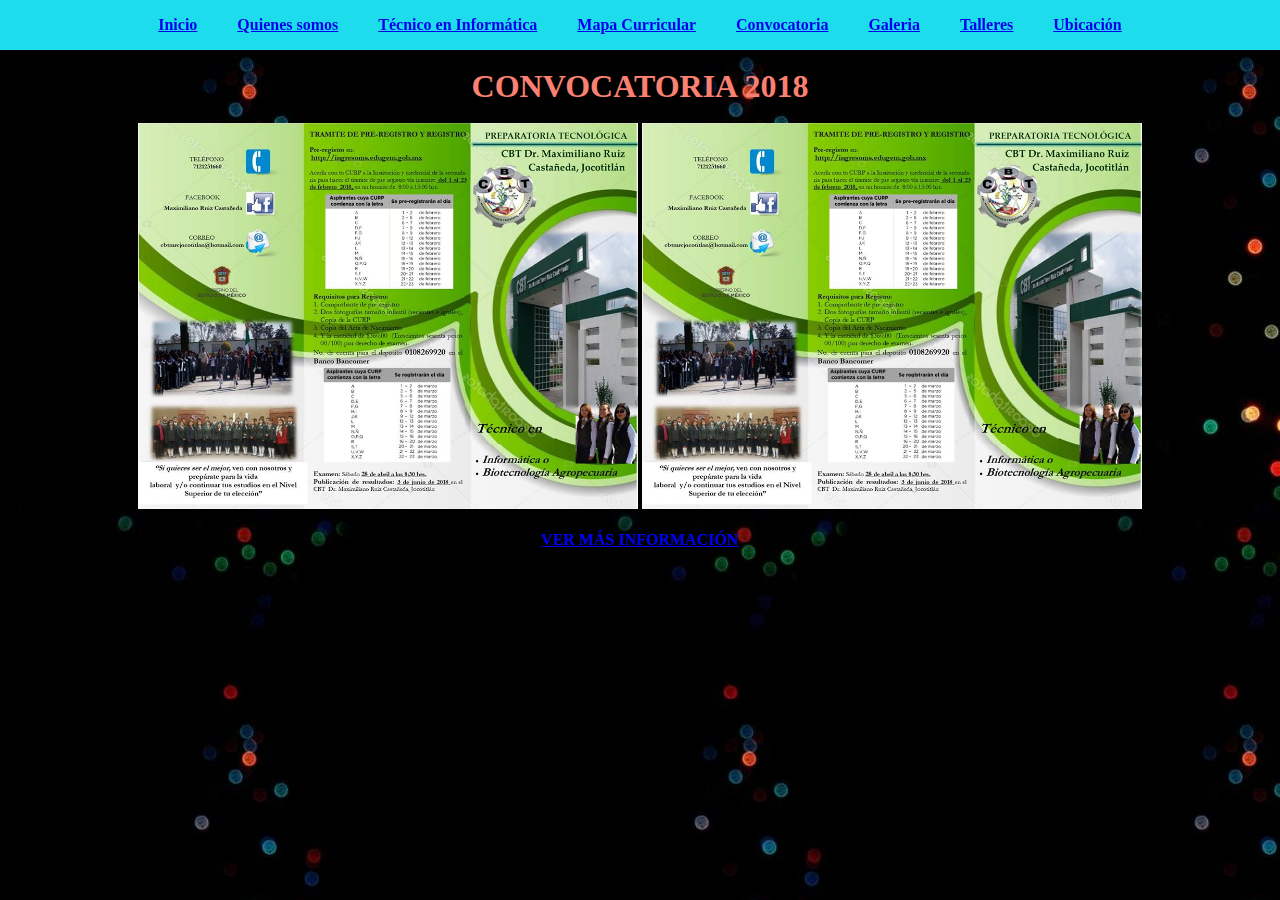
<file: convocatoria.html>
<!DOCTYPE html>
<html>
<head>
	<meta charset="utf-8">
	<meta http-equiv="content-type" content="text/html;charset=iso-8859-1">
	<title>CONVOCATORIA</title>
	<link rel="stylesheet" type="text/css" href="estilos.css">
</head>

<body background="imagenes/fondo5.jpg">
	<header>
		<nav class="menu">
			<ul >
				<li><a href="index.html">Inicio</a></li>
				<li><a href="quienes somos.html">Quienes somos</li></a>
				<li><a href="tecinfo.html">Técnico en Informática</a>
				<ul>
					<li><a href="Sistemariego.html">Proyecto Transversal</li></a>
					<li><a href="Pracobservacion.html">Practicas de Observación</li></a>
					<li><a href="Pracejecucion.html">Practicas de Ejecución</li></a>
					<li><a href="Estadias.html">Estadías</li></a>
				</ul>

				</li>
				<li><a href="mapacurricular.html">Mapa Curricular</a></li>
				<li><a href="convocatoria.html">Convocatoria</a></li>
				<li><a href="galeria.html">Galeria</a></li>
				<li><a href="talleres.html">Talleres</a></li>
				<li><a href="ubicacion.html">Ubicación</a></li>
			</ul>
		</nav>
	</header>

	<br>
	<center><h1>CONVOCATORIA 2018</h1></center>
	<br>
	<center><img src="imagenes/folleto1.jpg" width="500" heigh="500"> <img src="imagenes/folleto1.jpg" width="500" heigh="500"></center>
	<br>
	<center><a href="http://ingresoms.edugem.gob.mx/assets/convocatoria-2018.pdf"> VER MÁS INFORMACIÓN </a></center>


	

</body>
</html>
</file>
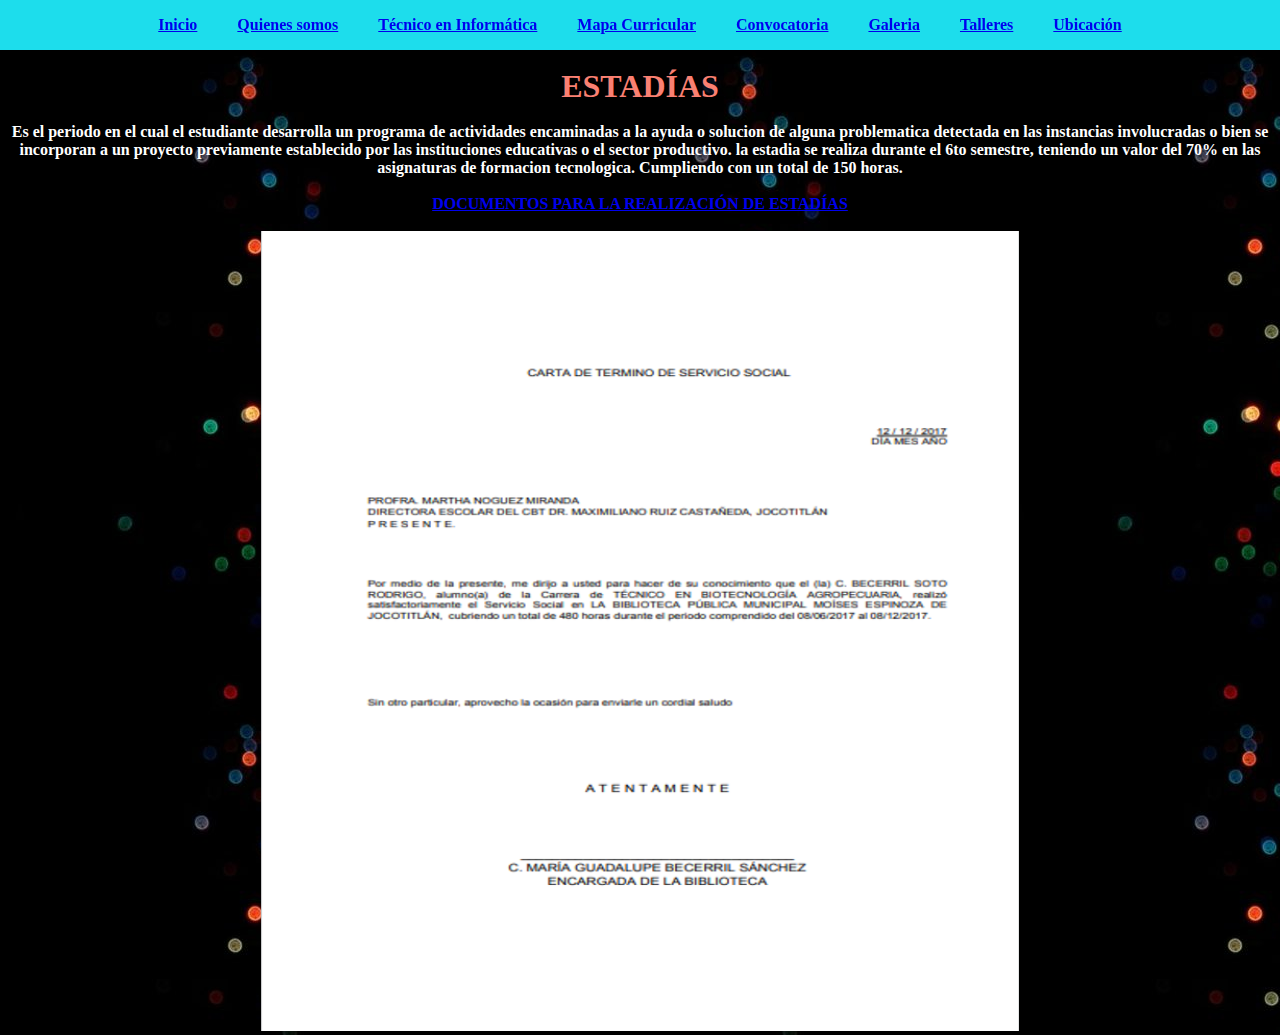
<file: Estadias.html>
<!DOCTYPE html>
<html>
<head>
	<meta charset="utf-8">
	<meta http-equiv="content-type" content="text/html;charset=iso-8859-1">
	<title>ESTADÍAS</title>
	<link rel="stylesheet" type="text/css" href="estilos.css">
</head>

<body background="imagenes/fondo5.jpg">
	<header>
		<nav class="menu">
			<ul >
				<li><a href="index.html">Inicio</a></li>
				<li><a href="quienes somos.html">Quienes somos</li></a>
				<li><a href="tecinfo.html">Técnico en Informática</a>
				<ul>
					<li><a href="Sistemariego.html">Proyecto Transversal</li></a>
					<li><a href="Pracobservacion.html">Practicas de Observación</li></a>
					<li><a href="Pracejecucion.html">Practicas de Ejecución</li></a>
					<li><a href="Estadias.html">Estadías</li></a>
				</ul>

				</li>
				<li><a href="mapacurricular.html">Mapa Curricular</a></li>
				<li><a href="convocatoria.html">Convocatoria</a></li>
				<li><a href="galeria.html">Galeria</a></li>
				<li><a href="talleres.html">Talleres</a></li>
				<li><a href="ubicacion.html">Ubicación</a></li>
			</ul>
		</nav>
	</header>

	<br>
	<center><h1>ESTADÍAS</h1></center>
	<br>
	<center><p>Es el periodo en el cual el estudiante desarrolla un programa de actividades encaminadas a la ayuda o solucion de alguna problematica detectada en las instancias involucradas o bien se incorporan a un proyecto previamente establecido por las instituciones educativas o el sector productivo. la estadia se realiza durante el 6to semestre, teniendo un valor del 70% en las asignaturas de formacion tecnologica. Cumpliendo con un total de 150 horas.</p></center>
	<br>
	<center><a href="https://drive.google.com/drive/folders/1DtvXrK2XKx-fECO6xuW3B2t6zcv47b59">DOCUMENTOS PARA LA REALIZACIÓN DE ESTADÍAS</a></center>
	<br>
	<center><img src="imagenes/servicio1.png" whit="300" height="800"></center>

</body>
</html>
</file>
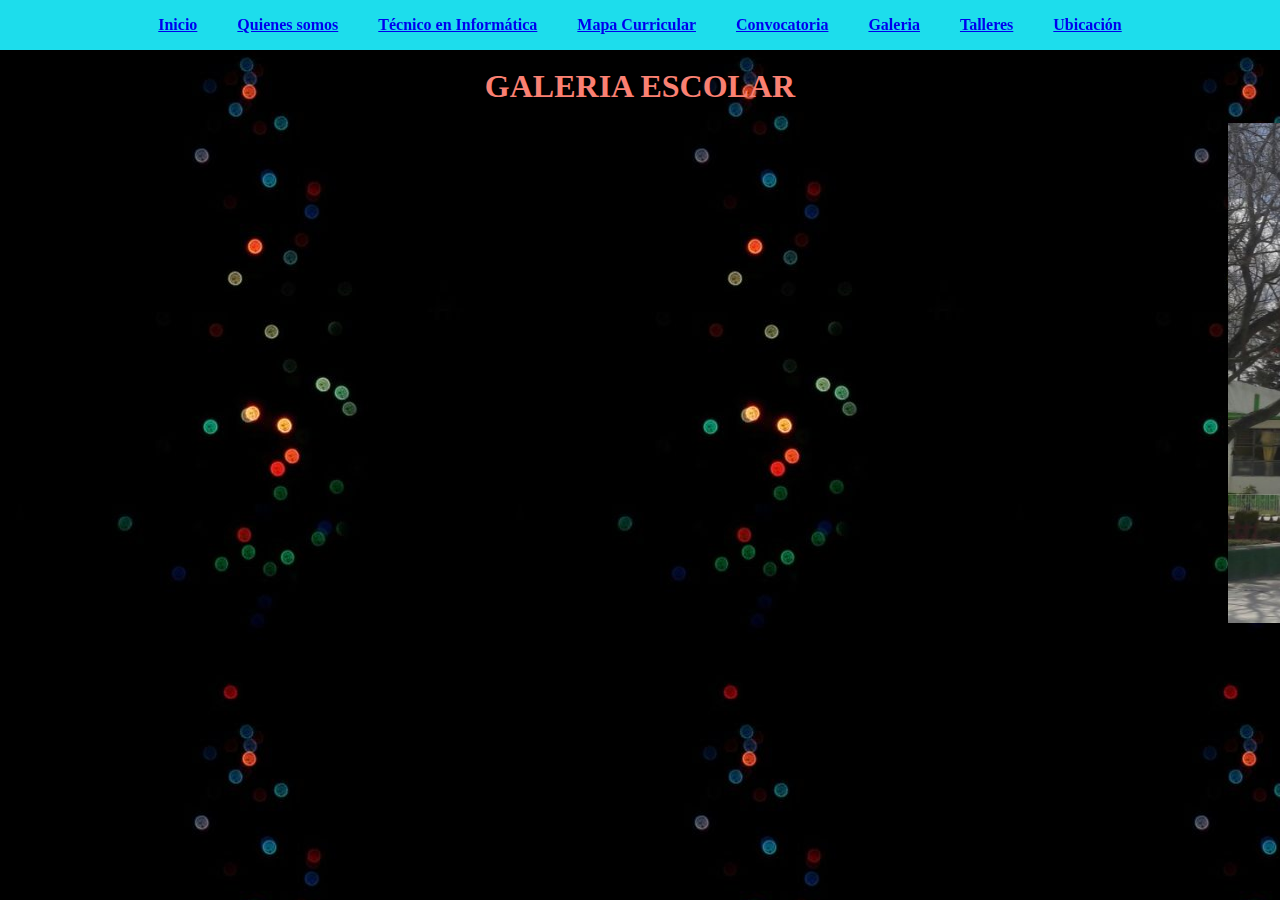
<file: galeria.html>
﻿<!DOCTYPE html>
<html>
<head>
	<meta charset="utf-8">
	<meta http-equiv="content-type" content="text/html;charset=iso-8859-1">
	<title>GALERIA</title>
	<link rel="stylesheet" type="text/css" href="estilos.css">
</head>

<body background="imagenes/fondo5.jpg">
	<header>
		<nav class="menu">
			<ul >
				<li><a href="index.html">Inicio</a></li>
				<li><a href="quienes somos.html">Quienes somos</li></a>
				<li><a href="tecinfo.html">Técnico en Informática</a>
				<ul>
					<li><a href="Sistemariego.html">Proyecto Transversal</li></a>
					<li><a href="Pracobservacion.html">Practicas de Observación</li></a>
					<li><a href="Pracejecucion.html">Practicas de Ejecución</li></a>
					<li><a href="Estadias.html">Estadías</li></a>
				</ul>

				</li>
				<li><a href="mapacurricular.html">Mapa Curricular</a></li>
				<li><a href="convocatoria.html">Convocatoria</a></li>
				<li><a href="galeria.html">Galeria</a></li>
				<li><a href="talleres.html">Talleres</a></li>
				<li><a href="ubicacion.html">Ubicación</a></li>
			</ul>
		</nav>
	</header>
	<br>
	<center><h1>GALERIA ESCOLAR</h1></center>
	<br>
	<marquee behavior="scroll">
		<img src="imagenes/School2.jpg" width="900" height="500">
		<img src="imagenes/School3.jpg" width="900" height="500">
		<img src="imagenes/School8.JPG" width="900" height="500">
		<img src="imagenes/Bioteconologia Agropecuaria.png" width="500" height="500">
		<img src="imagenes/Bio4.jpg" width="500" height="500">
		<img src="imagenes/Bio6.jpg" width="500" height="500">
		<img src="imagenes/Bio9.jpg" width="500" height="500">
		<img src="imagenes/Bio10.jpg" width="500" height="500">
		<img src="imagenes/Bio17.jpg" width="500" height="500">
		<img src="imagenes/Tec inf.png" width="500" height="500">
		<img src="imagenes/Info1.jpg" width="500" height="500">
		<img src="imagenes/Info2.jpg" width="900" height="500">
		<img src="imagenes/Info9.JPG" width="900" height="500">
		<img src="imagenes/Info6.jpg" width="900" height="500">
		<img src="imagenes/Talleres.png" width="500" height="500">
		<img src="imagenes/GUITARRA.jpg" width="900" height="500">
		<img src="imagenes/Danza.jpg" width="800" height="500">
		<img src="imagenes/Danza2.jpg" width="800" height="500">
		<img src="imagenes/BandaGuerra.jpg" width="500" height="500">
		<img src="imagenes/BandaGuerra2.jpg" width="500" height="500">
	</marquee>
	

</body>
</html>
</file>
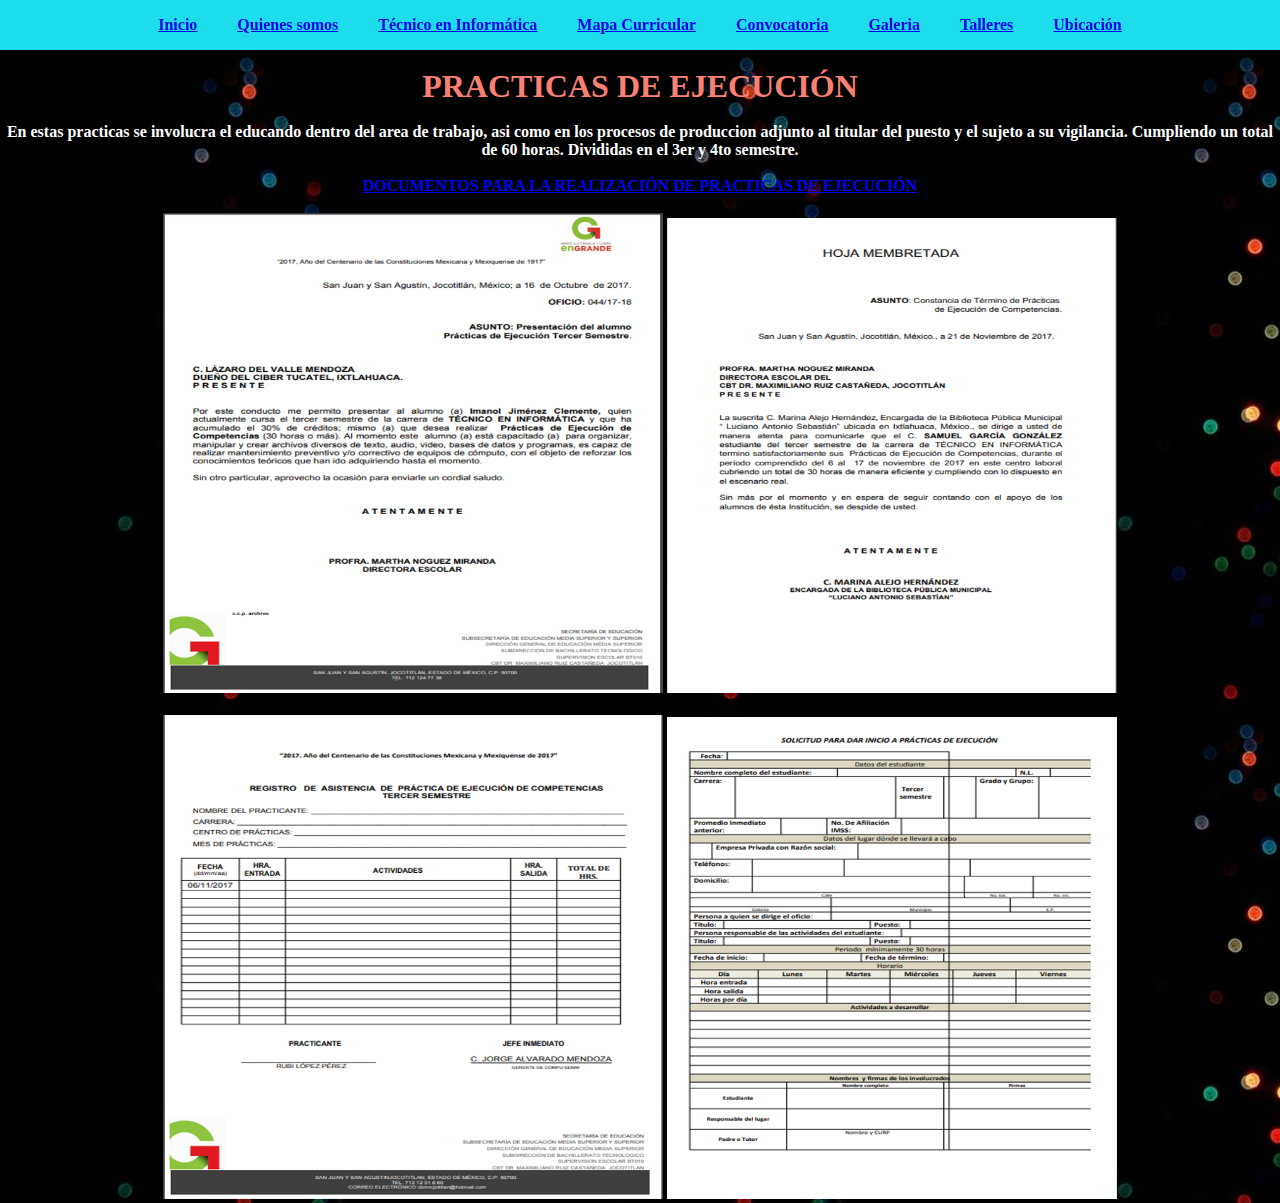
<file: Pracejecucion.html>
<!DOCTYPE html>
<html>
<head>
	<meta charset="utf-8">
	<meta http-equiv="content-type" content="text/html;charset=iso-8859-1">
	<title>PRACTICAS DE EJECUCIÓN</title>
	<link rel="stylesheet" type="text/css" href="estilos.css">
</head>

<body background="imagenes/fondo5.jpg">
	<header>
		<nav class="menu">
			<ul >
				<li><a href="index.html">Inicio</a></li>
				<li><a href="quienes somos.html">Quienes somos</li></a>
				<li><a href="tecinfo.html">Técnico en Informática</a>
				<ul>
					<li><a href="Sistemariego.html">Proyecto Transversal</li></a>
					<li><a href="Pracobservacion.html">Practicas de Observación</li></a>
					<li><a href="Pracejecucion.html">Practicas de Ejecución</li></a>
					<li><a href="Estadias.html">Estadías</li></a>
				</ul>

				</li>
				<li><a href="mapacurricular.html">Mapa Curricular</a></li>
				<li><a href="convocatoria.html">Convocatoria</a></li>
				<li><a href="galeria.html">Galeria</a></li>
				<li><a href="talleres.html">Talleres</a></li>
				<li><a href="ubicacion.html">Ubicación</a></li>
			</ul>
		</nav>
	</header>
	<br>
	<center><h1>PRACTICAS DE EJECUCIÓN</h1></center>
	<br>
	<center><p>En estas practicas se involucra el educando dentro del area de trabajo, asi como en los procesos de produccion adjunto al titular del puesto y el sujeto a su vigilancia. Cumpliendo un total de 60 horas. Divididas en el 3er y 4to semestre.</p></center>
	<br>
	<center><a href="https://drive.google.com/drive/folders/0B5EaUs2EKSHvLWRBYmVNNzFxTmc">DOCUMENTOS PARA LA REALIZACIÓN DE PRACTICAS DE EJECUCIÓN</a></center>
	<br>
	<center><img src="imagenes/ejecucion1.png" width="500" heigh="500"">   <img src="imagenes/ejecucion2.png" width="450" heigh="450"></center>
	<br>
	<center><img src="imagenes/ejecucion3.png" width="500" heigh="500">    <img src="imagenes/ejecucion4.png" width="450" heigh="450"></center>
	

</body>
</html>
</file>
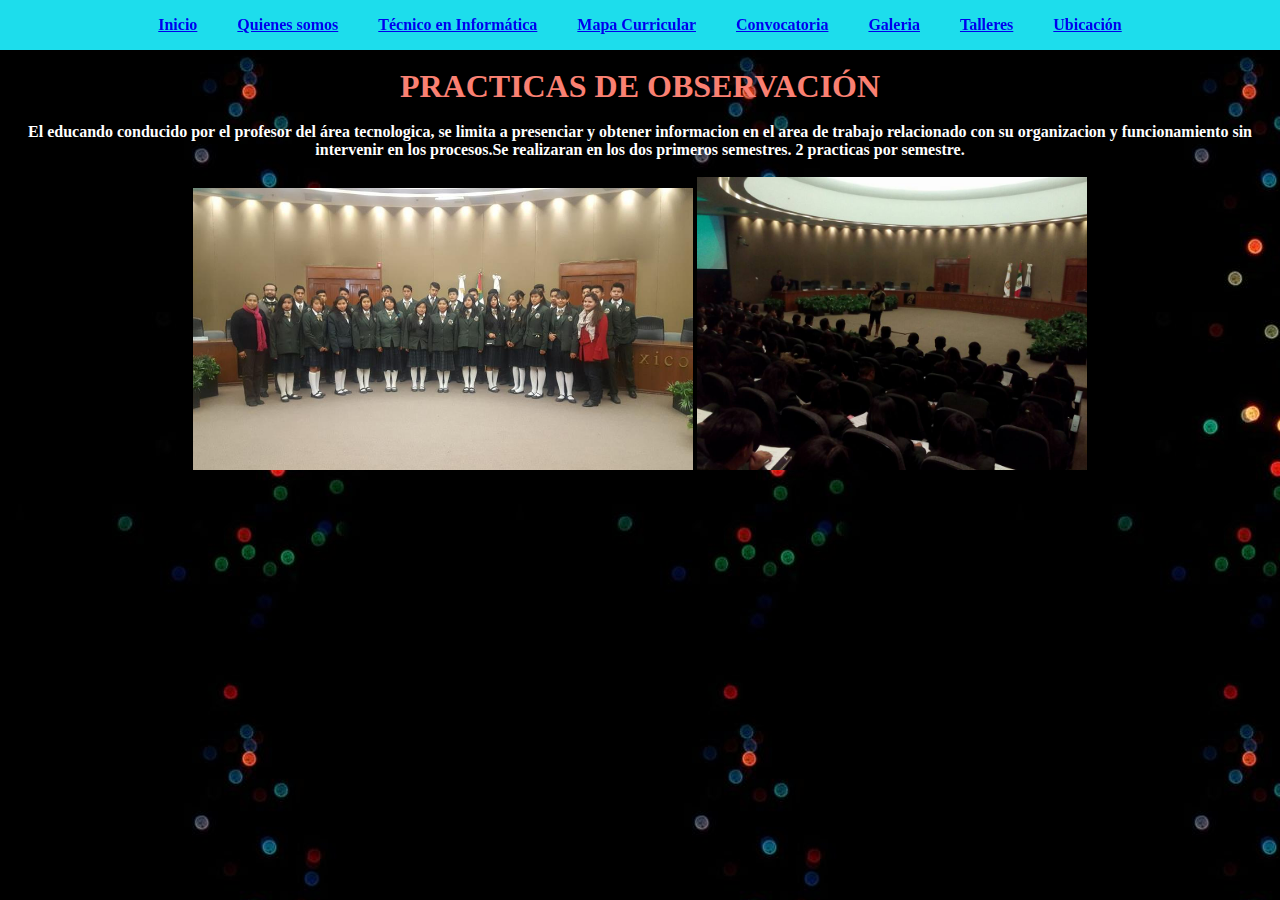
<file: Pracobservacion.html>
<!DOCTYPE html>
<html>
<head>
	<meta charset="utf-8">
	<meta http-equiv="content-type" content="text/html;charset=iso-8859-1">
	<title>PRACTICAS DE OBSERVACIÓN</title>
	<link rel="stylesheet" type="text/css" href="estilos.css">
</head>

<body background="imagenes/fondo5.jpg">
	<header>
		<nav class="menu">
			<ul >
				<li><a href="index.html">Inicio</a></li>
				<li><a href="quienes somos.html">Quienes somos</li></a>
				<li><a href="tecinfo.html">Técnico en Informática</a>
				<ul>
					<li><a href="Sistemariego.html">Proyecto Transversal</li></a>
					<li><a href="Pracobservacion.html">Practicas de Observación</li></a>
					<li><a href="Pracejecucion.html">Practicas de Ejecución</li></a>
					<li><a href="Estadias.html">Estadías</li></a>
				</ul>

				</li>
				<li><a href="mapacurricular.html">Mapa Curricular</a></li>
				<li><a href="convocatoria.html">Convocatoria</a></li>
				<li><a href="galeria.html">Galeria</a></li>
				<li><a href="talleres.html">Talleres</a></li>
				<li><a href="ubicacion.html">Ubicación</a></li>
			</ul>
		</nav>
	</header>
	<br>
	<center><h1>PRACTICAS DE OBSERVACIÓN</h1></center>
	<br>
	<center><p>El educando conducido por el profesor del área tecnologica, se limita a presenciar y obtener informacion en el area de trabajo relacionado con su organizacion y funcionamiento sin intervenir en los procesos.Se realizaran en los dos primeros semestres. 2 practicas por semestre.</p></center>
	<br>
	<center><img src="imagenes/Prac.Obs1.jpg" width="500" heigh="500"> <img src="imagenes/Prac.Obs2.jpg"width="390" heigh="390"></center>
	

</body>
</html>
</file>
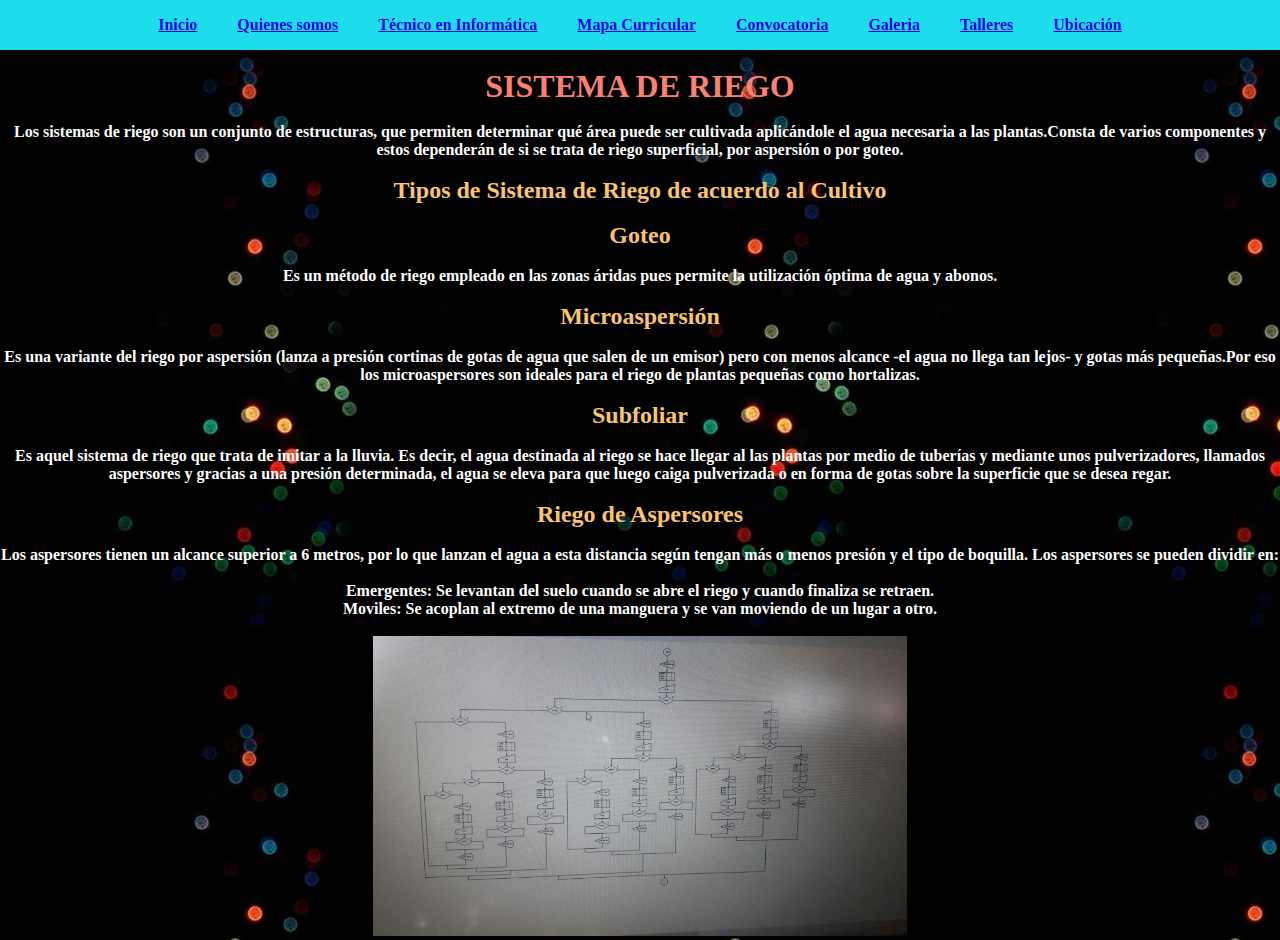
<file: Sistemariego.html>
<!DOCTYPE html>
<html>
<head>
	<meta charset="utf-8">
	<meta http-equiv="content-type" content="text/html;charset=iso-8859-1">
	<title>SISTEMA DE RIEGO</title>
	<link rel="stylesheet" type="text/css" href="estilos.css">
</head>

<body background="imagenes/fondo5.jpg">
	<header>
		<nav class="menu">
			<ul >
				<li><a href="index.html">Inicio</a></li>
				<li><a href="quienes somos.html">Quienes somos</li></a>
				<li><a href="tecinfo.html">Técnico en Informática</a>
				<ul>
					<li><a href="Sistemariego.html">Proyecto Transversal</li></a>
					<li><a href="Pracobservacion.html">Practicas de Observación</li></a>
					<li><a href="Pracejecucion.html">Practicas de Ejecución</li></a>
					<li><a href="Estadias.html">Estadías</li></a>
				</ul>

				</li>
				<li><a href="mapacurricular.html">Mapa Curricular</a></li>
				<li><a href="convocatoria.html">Convocatoria</a></li>
				<li><a href="galeria.html">Galeria</a></li>
				<li><a href="talleres.html">Talleres</a></li>
				<li><a href="ubicacion.html">Ubicación</a></li>
			</ul>
		</nav>
	</header>
	<br>
	<center><h1>SISTEMA DE RIEGO</h1></center>
	<br>
	<center><p>Los sistemas de riego son un conjunto de estructuras, que permiten determinar qué área puede ser cultivada aplicándole el agua necesaria a las plantas.Consta de varios componentes y estos dependerán de si se trata de riego superficial, por aspersión o por goteo.</p></center>
	<br>
	<center><h2>Tipos de Sistema de Riego de acuerdo al Cultivo</h2></center>
	<br>
	<center><h2>Goteo</h2></center>
	<br>
	<center><p>Es un método de riego empleado en las zonas áridas pues permite la utilización óptima de agua y abonos.</p></center>
	<br>
	<center><h2>Microaspersión</h2></center>
	<br>
	<center><p>Es una variante del riego por aspersión (lanza a presión cortinas de gotas de agua que salen de un emisor) pero con menos alcance -el agua no llega tan lejos- y gotas más pequeñas.Por eso los microaspersores son ideales para el riego de plantas pequeñas como hortalizas.</p></center>
	<br>
	<center><h2>Subfoliar</h2></center>
	<br>
	<center><p>Es aquel sistema de riego que trata de imitar a la lluvia. Es decir, el agua destinada al riego se hace llegar al las plantas por medio de tuberías y mediante unos pulverizadores, llamados aspersores y gracias a una presión determinada, el agua se eleva para que luego caiga pulverizada o en forma de gotas sobre la superficie que se desea regar.</p></center>
	<br>
	<center><h2>Riego de Aspersores</h2></center>
	<br>
	<center><p>Los aspersores tienen un alcance superior a 6 metros, por lo que lanzan el agua a esta distancia según tengan más o menos presión y el tipo de boquilla. Los aspersores se pueden dividir en:</p></center>
	<br>
	<center><li><p>Emergentes: Se levantan del suelo cuando se abre el riego y cuando finaliza se retraen.</p></li></center>
	<center><li><p>Moviles: Se acoplan al extremo de una manguera y se van moviendo de un lugar a otro. </p></li></center>
	<br>
	<center><img src="imagenes/total.jpg" whit="400" height="300"></center>

</body>
</html>
</file>
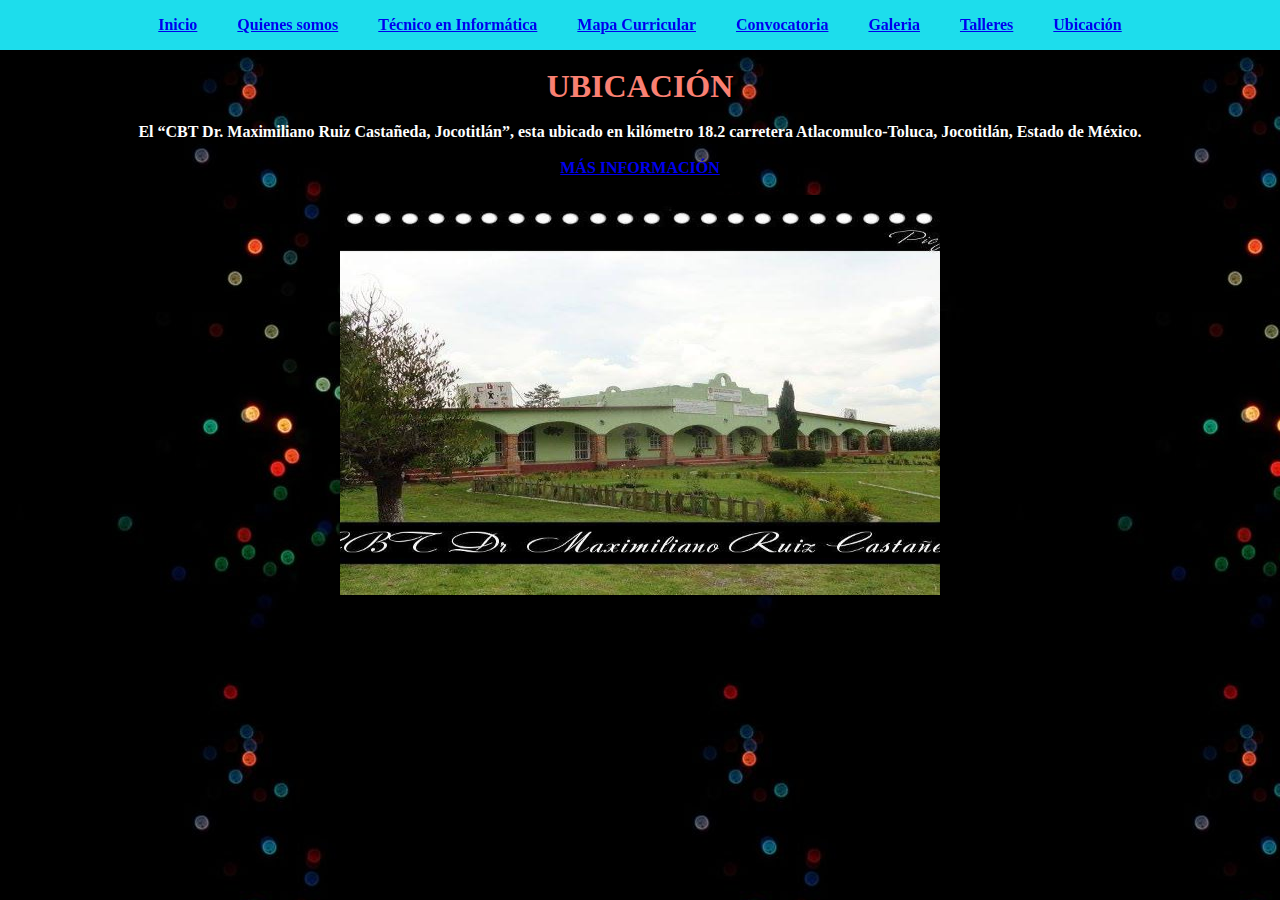
<file: ubicacion.html>
<!DOCTYPE html>
<html>
<head>
	<meta charset="utf-8">
	<meta http-equiv="content-type" content="text/html;charset=iso-8859-1">
	<title>UBICACIÓN</title>
	<link rel="stylesheet" type="text/css" href="estilos.css">
</head>

<body background="imagenes/fondo5.jpg">
	<header>
		<nav class="menu">
			<ul >
				<li><a href="index.html">Inicio</a></li>
				<li><a href="quienes somos.html">Quienes somos</li></a>
				<li><a href="tecinfo.html">Técnico en Informática</a>
				<ul>
					<li><a href="Sistemariego.html">Proyecto Transversal</li></a>
					<li><a href="Pracobservacion.html">Practicas de Observación</li></a>
					<li><a href="Pracejecucion.html">Practicas de Ejecución</li></a>
					<li><a href="Estadias.html">Estadías</li></a>
				</ul>

				</li>
				<li><a href="mapacurricular.html">Mapa Curricular</a></li>
				<li><a href="convocatoria.html">Convocatoria</a></li>
				<li><a href="galeria.html">Galeria</a></li>
				<li><a href="talleres.html">Talleres</a></li>
				<li><a href="ubicacion.html">Ubicación</a></li>
			</ul>
		</nav>
	</header>
	<br>
	<center><h1>UBICACIÓN</h1></center>
	<br>
	<center><p>El “CBT Dr. Maximiliano Ruiz Castañeda, Jocotitlán”, esta ubicado en kilómetro 18.2 carretera Atlacomulco-Toluca, Jocotitlán, Estado de México.</p></center>
	<br>
	<center><a href="https://www.google.com/maps/place/CBT+Doctor+Maximiliano+Ruiz+Casta%C3%B1eda+Jocotitlan/@19.7036287,-99.7937614,744m/data=!3m2!1e3!4b1!4m5!3m4!1s0x85d25dbe3fffffff:0x2ead2f90355fd925!8m2!3d19.7036287!4d-99.7915727"> MÁS INFORMACIÓN</a></center>
	<br>
	<center><img src="imagenes/cbt1.jpg" width="600" height="400"></center>

</body>
</html>
</file>
<file: estilos.css>
*{
	margin: 0;
	padding: 0;
	font-family: sans-serif;
	box-sizing: border-box;

}
h1{
	color: #FA8072;
	font-family: cursive;
	font-weight: bolder ;
}
h2{
	color: #F8C471;
	font-family: cursive;
	font-weight: bolder ;
}

a{
	font-family: cursive;
	font-weight: bolder ;
}

p{
	color: white;
	font-family: cursive;
	font-weight: bolder ;
}


header{
	width: 100%
	height: 50px;
	background: #1DDDEC;
}

.menu{
	width: 100%;
	height: 50px;
	display: flex;
	perspective: 200px;
}

.menu ul{
	display: flex;
	margin: auto;
}

.menu li{
	list-style: none;
	padding: 15px 20px;
}

.menu li:hover {
	background: rgba(0,0,0,0.3);
	color: white;
	cursor: pointer;
	transition: all 300ms;
}

.menu ul li ul {
	*display: none;
	flex-direction: column;
	position: absolute;
	background: #58b813;
	margin-top: 15px;
	transform: rotateY(240deg) scale(0);
	transition: all 1s;
	box-shadow: 1px 1px 10px 0px black;
}

.menu ul li:hover > ul {
	transform: rotateY(0deg) scale(1);
	transition: all 1s;
}

.menu ul li ul:before{
	content: '';
	width: 0;
	height: 0;
	border-right: 10px solid transparent;
	border-left: 10px solid transparent;
	border-bottom: 8px solid #58b813;
	position: absolute;
	margin-top: -8px;
	margin-left: 20px;

}
</file>
